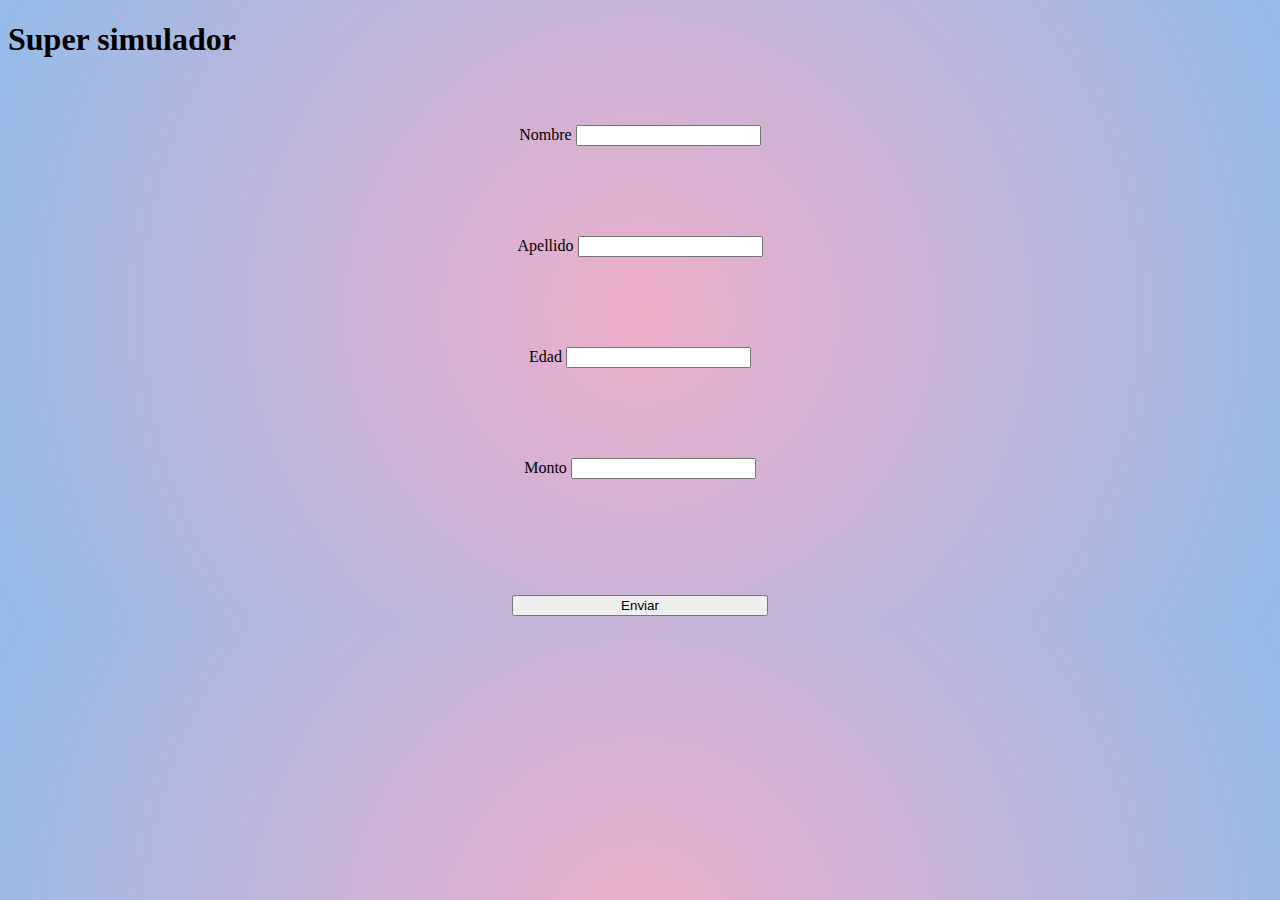
<file: nuevo-simulador/nuevo-simulador/index.html>
<!DOCTYPE html>
<html lang="en">
<head>
    <meta charset="UTF-8">
    <meta http-equiv="X-UA-Compatible" content="IE=edge">
    <meta name="viewport" content="width=device-width, initial-scale=1.0">
    <title>Document</title>
    <link rel="stylesheet" href="style.css">
    
    
</head>
<body>
    <h1>Super simulador</h1>
    <main>
        <div class="alert">
            <h2>FELICITACIONES DEUDOR</h2>
            <p>Nombre</p>
            <p>Apellido</p>
            <p>Edad</p>
            <p>Monto</p>
            <p>Cuotas</p>
            <p>Tenemos tu alma</p>
            <button id="btn0">cerrar</button>
        </div>
        
        <section class="formulario">
            <form action="">
            <label for="">
                Nombre
                <input type="text">
            </label>
            <label for="">
                Apellido
                <input type="text">
            </label>
            <label for="">
                Edad
                <input class="especial" type="text">
            </label>
            <label for="">
                Monto
                <input type="text">
            </label>
            
            
            <div class="dangerAlert" >
                <h2>No calificas para recibir un prestamo</h2>
            </div>
            
            
            <button id="btn1">Enviar</button>
        </form>
        </section>
    </main>
</body>
<script src="main.js"></script>
</html>
</file>
<file: nuevo-simulador/nuevo-simulador/style.css>
@-webkit-keyframes "fadeOut" {
  0% {
    opacity: 1;
  }
  100% {
    opacity: 0;
    -webkit-transform: translate(0, 5vh);
            transform: translate(0, 5vh);
  }
}

@keyframes "fadeOut" {
  0% {
    opacity: 1;
  }
  100% {
    opacity: 0;
    -webkit-transform: translate(0, 5vh);
            transform: translate(0, 5vh);
  }
}

body {
  background: #eeaeca;
  background: radial-gradient(circle, #eeaeca 0%, #94bbe9 100%);
}

main form {
  display: -webkit-box;
  display: -ms-flexbox;
  display: flex;
  -webkit-box-orient: vertical;
  -webkit-box-direction: normal;
      -ms-flex-direction: column;
          flex-direction: column;
  -webkit-box-align: center;
      -ms-flex-align: center;
          align-items: center;
}

label {
  margin: 5vh 0;
}

button {
  width: 20vw;
}

.alert {
  opacity: 0;
  position: absolute;
  top: 40vh;
  left: 40vw;
  border: 2px black solid;
  background-color: bisque;
}

.alertAnim {
  -webkit-animation: fadeOut 1s backwards;
          animation: fadeOut 1s backwards;
}

.dangerAlert {
  opacity: 0;
  background-color: red;
  border: 2px black solid;
}

.showDanger {
  opacity: 1;
}
/*# sourceMappingURL=style.css.map */
</file>
